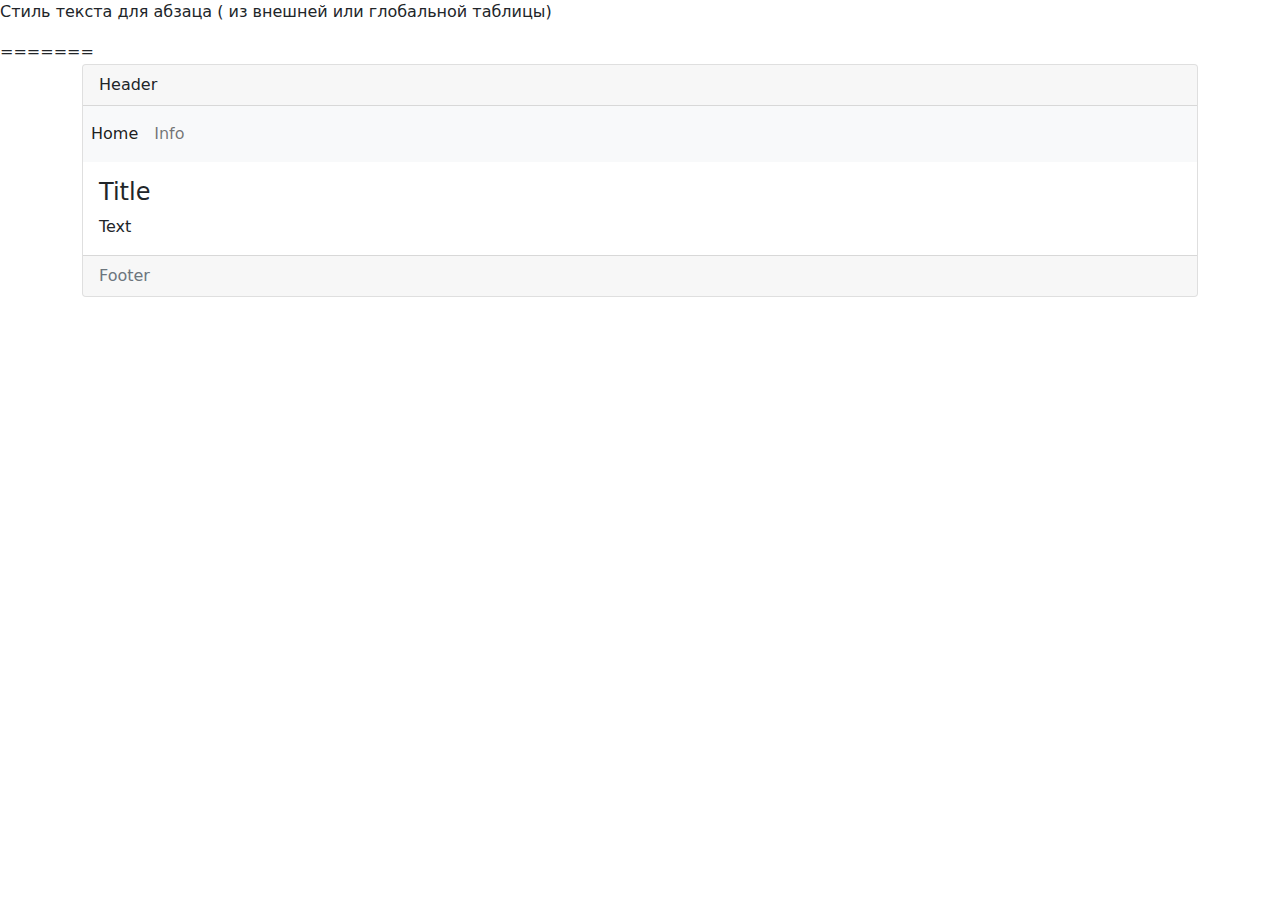
<file: index.html>
<!doctype html>
<html lang="en">
<head>
    <!-- Required meta tags -->
    <meta charset="utf-8">
    <meta content="width=device-width, initial-scale=1" name="viewport">

    <!-- Bootstrap CSS -->
<!--    <link crossorigin="anonymous" href="https://cdn.jsdelivr.net/npm/bootstrap@5.1.3/dist/css/bootstrap.min.css"  integrity="sha384-1BmE4kWBq78iYhFldvKuhfTAU6auU8tT94WrHftjDbrCEXSU1oBoqyl2QvZ6jIW3" rel="stylesheet">-->
   <title>Hello, world222</title>
</head>
<body>

<p>Стиль текста для абзаца ( из внешней или глобальной таблицы)</p>

<!-- Optional JavaScript; choose one of the two! -->

<!-- Option 1: Bootstrap Bundle with Popper -->
<!--    <script src="https://cdn.jsdelivr.net/npm/bootstrap@5.1.3/dist/js/bootstrap.bundle.min.js" integrity="sha384-ka7Sk0Gln4gmtz2MlQnikT1wXgYsOg+OMhuP+IlRH9sENBO0LRn5q+8nbTov4+1p" crossorigin="anonymous"></script>-->

<!-- Option 2: Separate Popper and Bootstrap JS -->
<!--
<script src="https://cdn.jsdelivr.net/npm/@popperjs/core@2.10.2/dist/umd/popper.min.js" integrity="sha384-7+zCNj/IqJ95wo16oMtfsKbZ9ccEh31eOz1HGyDuCQ6wgnyJNSYdrPa03rtR1zdB" crossorigin="anonymous"></script>
<script src="https://cdn.jsdelivr.net/npm/bootstrap@5.1.3/dist/js/bootstrap.min.js" integrity="sha384-QJHtvGhmr9XOIpI6YVutG+2QOK9T+ZnN4kzFN1RtK3zEFEIsxhlmWl5/YESvpZ13" crossorigin="anonymous"></script>
-->
</body>
</html>
=======
<!DOCTYPE html>
<html lang="en">
<head>
    <meta charset="utf-8">
    <meta content="width=device-width, initial-scale=1" name="viewport">
<!--        <link crossorigin="anonymous" href="https://cdn.jsdelivr.net/npm/bootstrap@5.1.3/dist/css/bootstrap.min.css" integrity="sha384-1BmE4kWBq78iYhFldvKuhfTAU6auU8tT94WrHftjDbrCEXSU1oBoqyl2QvZ6jIW3" rel="stylesheet">-->
    <link href="./css/bootstrap.css" rel="stylesheet">
    <title>index</title>
</head>

<body>
<div class="container">
    <div class="card">
        <div class="card-header">
            Header
        </div>

        <nav class="navbar navbar-expand navbar-light bg-light">
            <div class="nav navbar-nav">
                <a class="nav-item nav-link active" href="#">Home</a>
                <a class="nav-item nav-link" href="#">Info</a>
            </div>
        </nav>

        <div class="card-body">
            <h4 class="card-title">Title</h4>
            <p class="card-text">Text</p>
        </div>

        <div class="card-footer text-muted">
            Footer
        </div>
    </div>
</div>

<script crossorigin="anonymous" integrity="sha384-ka7Sk0Gln4gmtz2MlQnikT1wXgYsOg+OMhuP+IlRH9sENBO0LRn5q+8nbTov4+1p"
        src="https://cdn.jsdelivr.net/npm/bootstrap@5.1.3/dist/js/bootstrap.bundle.min.js">
</script>
<script src="./js/bootstrap.js"></script>
</body>

</html>
</file>
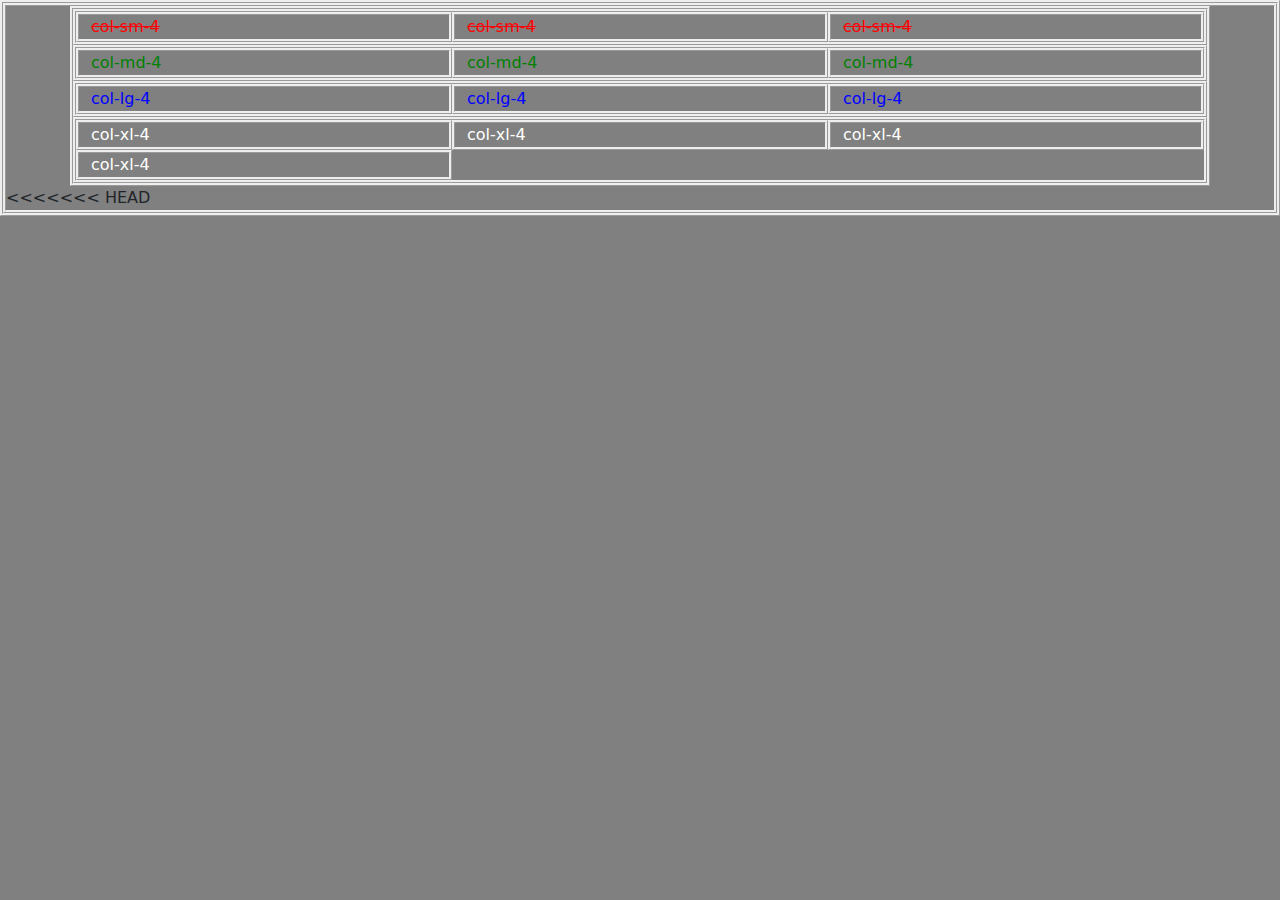
<file: container.html>
<!doctype html>
<html lang="en">
<head>
    <meta charset="utf-8">
    <meta content="width=device-width, initial-scale=1" name="viewport">
    <link crossorigin="anonymous" href="https://cdn.jsdelivr.net/npm/bootstrap@5.1.3/dist/css/bootstrap.min.css"
          integrity="sha384-1BmE4kWBq78iYhFldvKuhfTAU6auU8tT94WrHftjDbrCEXSU1oBoqyl2QvZ6jIW3" rel="stylesheet">
    <link href="./css/bootstrap.css" rel="stylesheet">
    <link href="css/container.css" rel="stylesheet">
    <title>container</title>
</head>

<body>
<div class="container text-black-50">

    <div class="row">
            <div class="col-sm-4 col_sm">col-sm-4</div>
            <div class="col-sm-4 col_sm">col-sm-4</div>
            <div class="col-sm-4 col_sm">col-sm-4</div>
    </div>

    <div class="row">
            <div class="col-md-4 col_md">col-md-4</div>
            <div class="col-md-4 col_md">col-md-4</div>
            <div class="col-md-4 col_md">col-md-4</div>
    </div>

        <div class="row">
            <div class="col-lg-4 col_lg">col-lg-4</div>
            <div class="col-lg-4 col_lg">col-lg-4</div>
            <div class="col-lg-4 col_lg">col-lg-4</div>
        </div>

        <div class="row">
            <div class="col-xl-4 col_xl">col-xl-4</div>
            <div class="col-xl-4 col_xl">col-xl-4</div>
            <div class="col-xl-4 col_xl">col-xl-4</div>
            <div class="col-xl-4 col_xl">col-xl-4</div>
        </div>

    </div>

<<<<<<< HEAD
    <script crossorigin="anonymous"  integrity="sha384-ka7Sk0Gln4gmtz2MlQnikT1wXgYsOg+OMhuP+IlRH9sENBO0LRn5q+8nbTov4+1p"
=======
    <script crossorigin="anonymous"
            integrity="sha384-ka7Sk0Gln4gmtz2MlQnikT1wXgYsOg+OMhuP+IlRH9sENBO0LRn5q+8nbTov4+1p"
>>>>>>> 12a3a0abdb95fc61fe5f2778042a2f59d92bec3f
            src="https://cdn.jsdelivr.net/npm/bootstrap@5.1.3/dist/js/bootstrap.bundle.min.js"></script>
    <script src="./js/bootstrap.js"></script>
    <script src="./js/my.js"></script>
    <script>

    </script>
</body>
</html>
</file>
<file: css/container.css>
* {
    border-style: ridge;
  }

@media (min-width: 800px) {
  body {
    background-color: gray;
  }
}
/*Small devices (landscape phones, 576px and up)*/
@media (min-width: 500px) { .col_sm {color: red; text-decoration: line-through;} }

 /*Medium devices (tablets, 768px and up)*/
@media (min-width: 700px) { .col_md {color: green} }

/*Large devices (desktops, 992px and up)*/
@media (min-width: 900px) { .col_lg {color: blue} }

/*X-Large devices (large desktops, 1200px and up)*/
@media (min-width: 1000px) { .col_xl {color: white}} }
</file>
